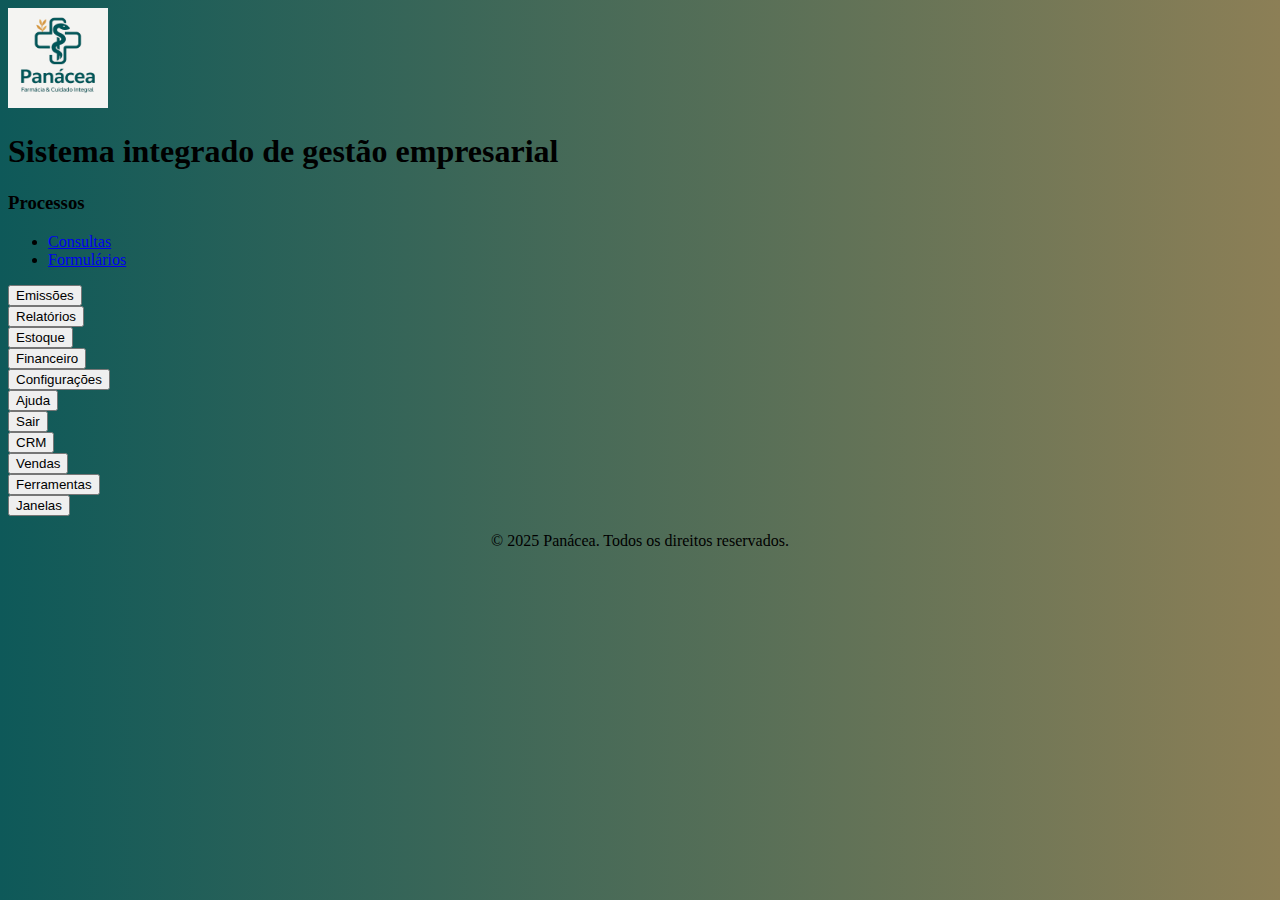
<file: FrontEnd/index.html>
<!DOCTYPE html>
<html lang="pt-br">
<head>
    <meta charset="UTF-8">
    <meta name="viewport" content="width=device-width, initial-scale=1.0">
    <title>Panácea Software</title>
    <meta name = "description" content = "Software de gestão empresarial Panácea, sistema integrado para controle financeiro, estoque, vendas e CRM."> 
    <meta name = "keywords" content = "Sistema de gestão, software empresarial, ERP, CRM, automação de negócios, controle financeiro e gestão de estoque"> 
    <meta name = "author" content = "Panácea"> 
    <meta name = "format-detection" content = "telephone=no"> 
    <meta name = "robots" content = "index, follow">
    <meta name = "format-detection" content= "telephone=no">
    <link rel ="icon" href = "./imgs/Panácea.jpg"> 
    <link rel="stylesheet" href = "style.css"> 
    <link rel = "cannonical" href = "https://www.panacea.com.br">
    <link rel ="stylesheet" href ="style.css">
</head>
<body>
    <header>
        <img src="./imgs/Panácea.jpg" alt="Logo da Panácea" style="width:100px;height:100px;">
            <h1>Sistema integrado de gestão empresarial</h1>
            <nav>
                <h3>Processos</h3>
                <ul>
                    <li><a href = "consultas.html">Consultas</a></li>
                    <li><a href = "formularios.html">Formulários</a></li>
                </ul>
                <button onclick = >Emissões</button><br>
                <button onclick = >Relatórios</button><br>
                <button onclick = >Estoque</button><br>
                <button onclick = >Financeiro</button><br>
                <button onclick = >Configurações</button><br>
                <button onclick = >Ajuda</button><br>
                <button onclick = >Sair</button><br>
                <button onclick = >CRM</button><br>
                <button onclick = >Vendas</button><br>
                <button onclick = >Ferramentas</button><br>
                <button onclick = >Janelas</button><br>
            </nav>
    </header>
<footer style ="text-align: center;">
     <p>© 2025 Panácea. Todos os direitos reservados.</p>
</footer>

     <script src="JavaScript.js"></script> 
</body>
</html>
</file>
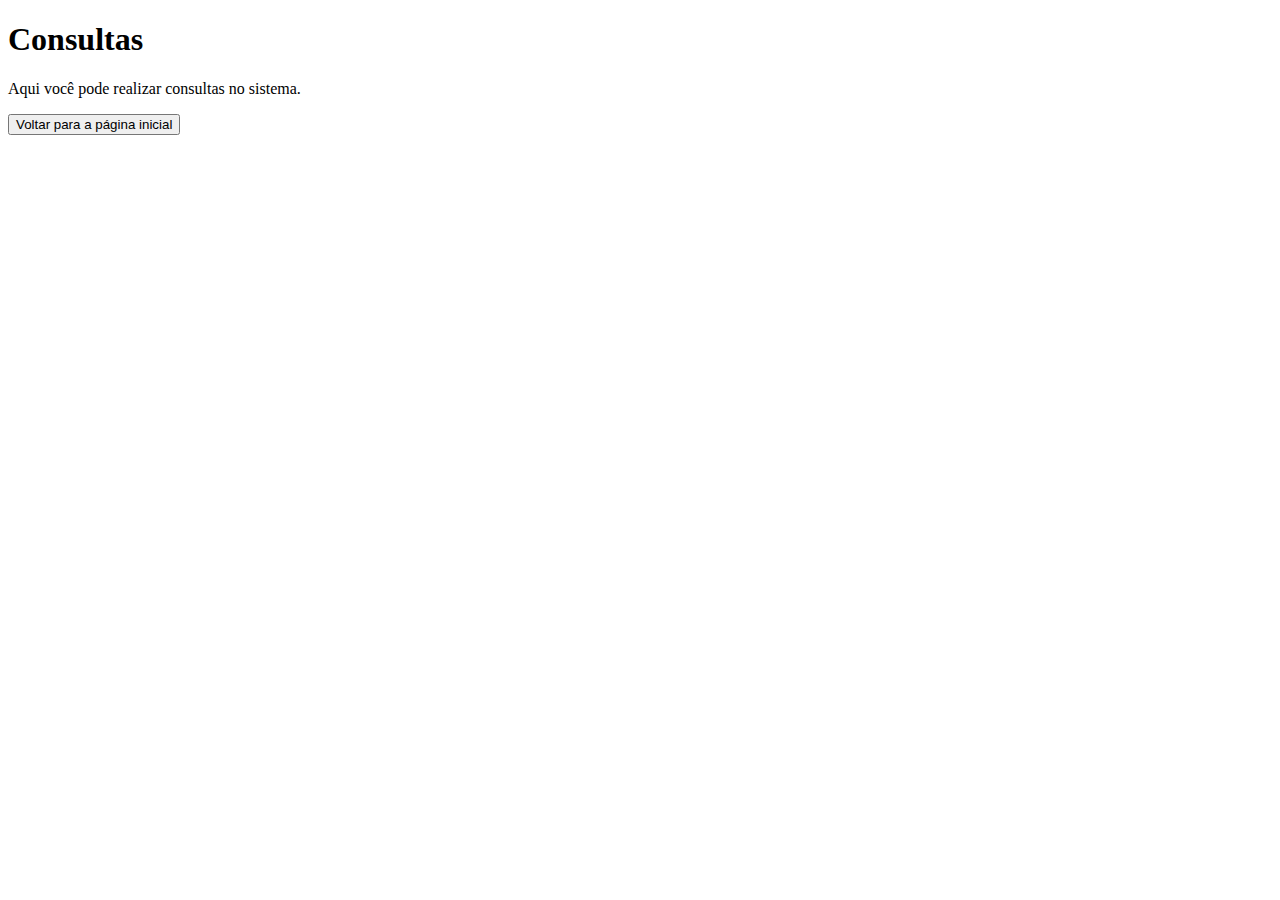
<file: Consultas.html>
<!DOCTYPE html>
<html lang="pt-br">
<head>
    <meta charset="UTF-8">
    <meta name="viewport" content="width=device-width, initial-scale=1.0">
    <link rel ="icon" href = "Panácea.jpg">
    <title>Consultas</title>
</head>
<body>
    <h1>Consultas</h1>
    <p>Aqui você pode realizar consultas no sistema.</p>
    <button onclick="window.location.href='index.html'">Voltar para a página inicial</button>

    
</body>
</html>
</file>
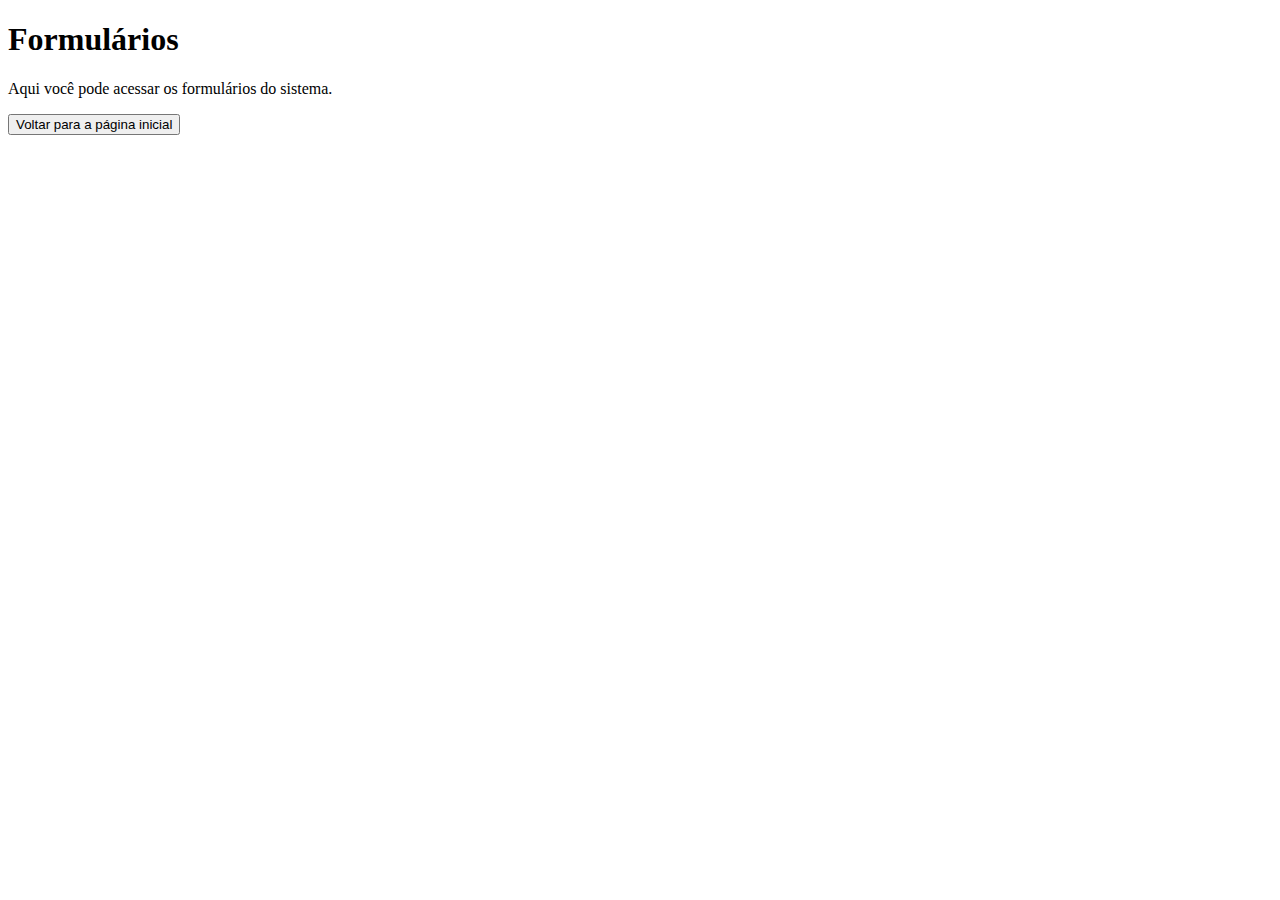
<file: Formulários.html>
<!DOCTYPE html>
<html lang="pt=br">
<head>
    <meta charset="UTF-8">
    <meta name="viewport" content="width=device-width, initial-scale=1.0">
    <link rel ="icon" href = "Panácea.jpg">
    <title>Formulários</title>
</head>
<body>
    <h1>Formulários</h1>
    <p>Aqui você pode acessar os formulários do sistema.</p>
    <button onclick="window.location.href='index.html'">Voltar para a página inicial</button>
    
</body>
</html>
</file>
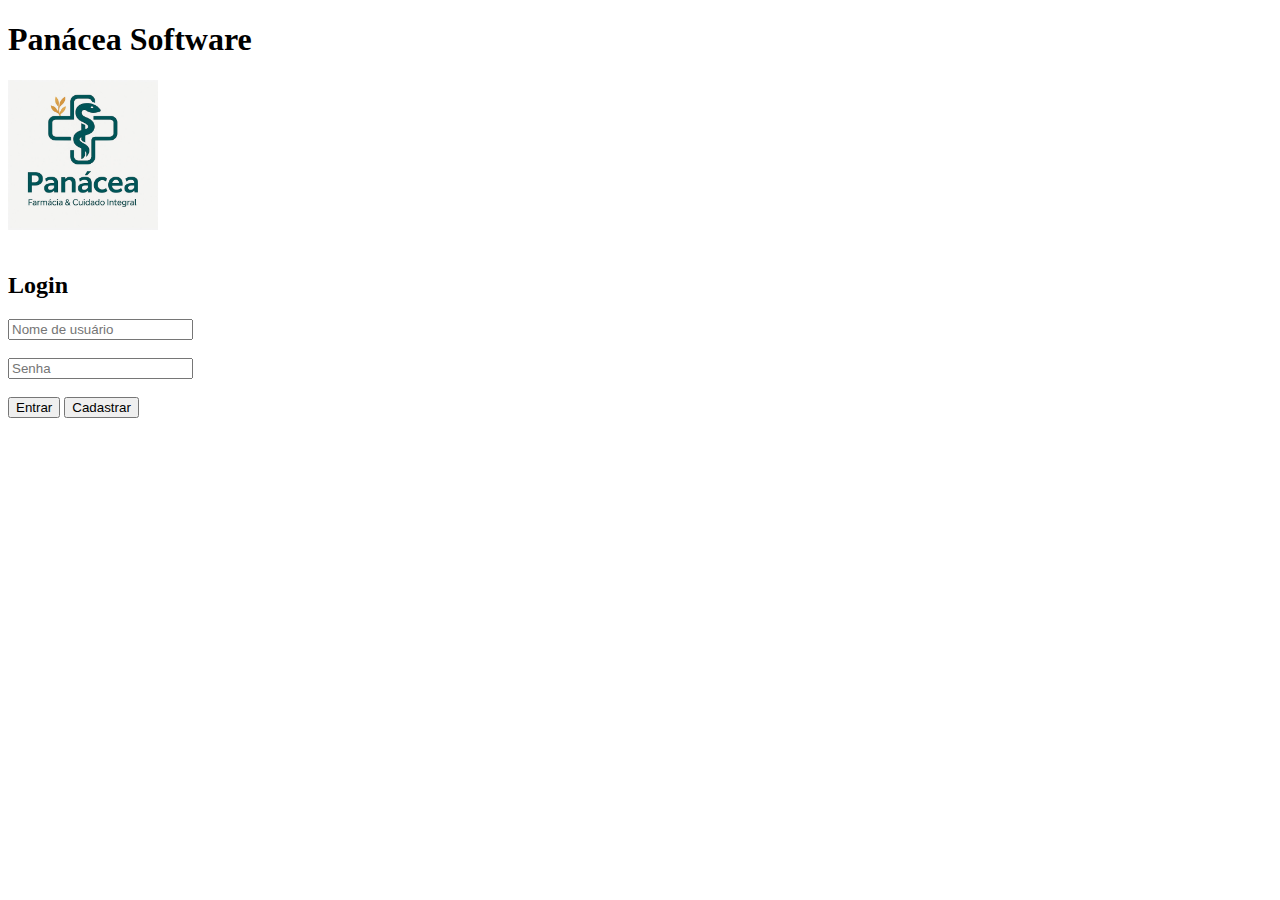
<file: Login.html>
<!DOCTYPE html>
<html lang="pt-br">
<head>
    <meta charset="UTF-8">
    <meta name="viewport" content="width=device-width, initial-scale=1.0">
    <link rel ="icon" href = "Panácea.jpg">
    <title>Login</title>
</head>
<body>
    <h1>Panácea Software</h1>
    <img src ="Panácea.png" alt ="Logo Panácea" style ="width:150px;height:150px;"><br><br>
    <h2>Login</h2>
    <input type = "text" id = "username" placeholder ="Nome de usuário"><br><br>
    <input type = "password" id = "password" placeholder ="Senha"><br><br>
    <button onclick = "login()">Entrar</button>
    <button onclick = "window.location.href = 'Cadastro.html'">Cadastrar</button><br><br>

        <script>
            function login(Login){
            var user = document.getElementById("username").value;
            var pass = document.getElementById("password").value;
            }
            if(user === "admin" && pass === "1234"){
                alert("Login bem-sucedido! Bem-vindo, " + user + ".");
                window.location.href = "Index.html"; 
            } else {
                alert("Nome de usuário ou senha incorretos. Tente novamente.");
            }
        </script>
</body>
</html>
</file>
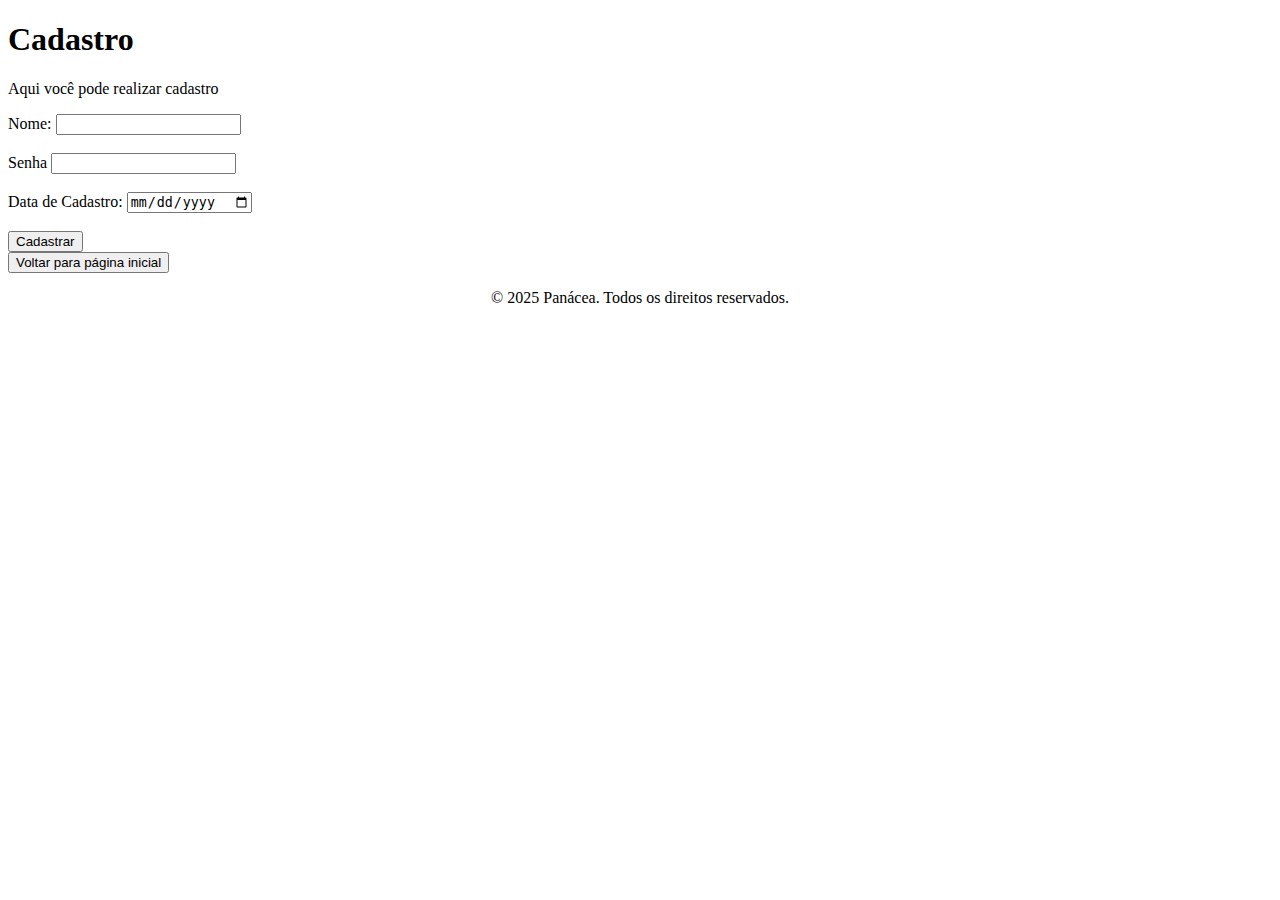
<file: frontEnd/Cadastro.html>
<!DOCTYPE html>
<html lang="pt-br">
<head>
    <meta charset="UTF-8">
    <meta name="viewport" content="width=device-width, initial-scale=1.0">
    <title>Cadastro</title>
</head>
<body>
    <h1>Cadastro</h1>
    <p>Aqui você pode realizar cadastro</p>
    <form method = "post" action =  >
        <label for ="nome">Nome:</label>
        <input type = "nome" name = "nome" id="nome" required><br><br>

        <label for ="senha">Senha</label>
        <input type="password" name="senha" id="senha" requires><br><br>

        <label for="data">Data de Cadastro:</label>
        <input type="date" name="data" id="data" value="<?php echo date('d-m-y'); ?>" required><br><br>

        <input type="submit" value="Cadastrar">
    </form>
      <button onclick = "window.location.href = 'index.html'">Voltar para página inicial</button>
    <footer style ="text-align: center;">
     <p>© 2025 Panácea. Todos os direitos reservados.</p>
</footer>
</body>
</html>
</file>
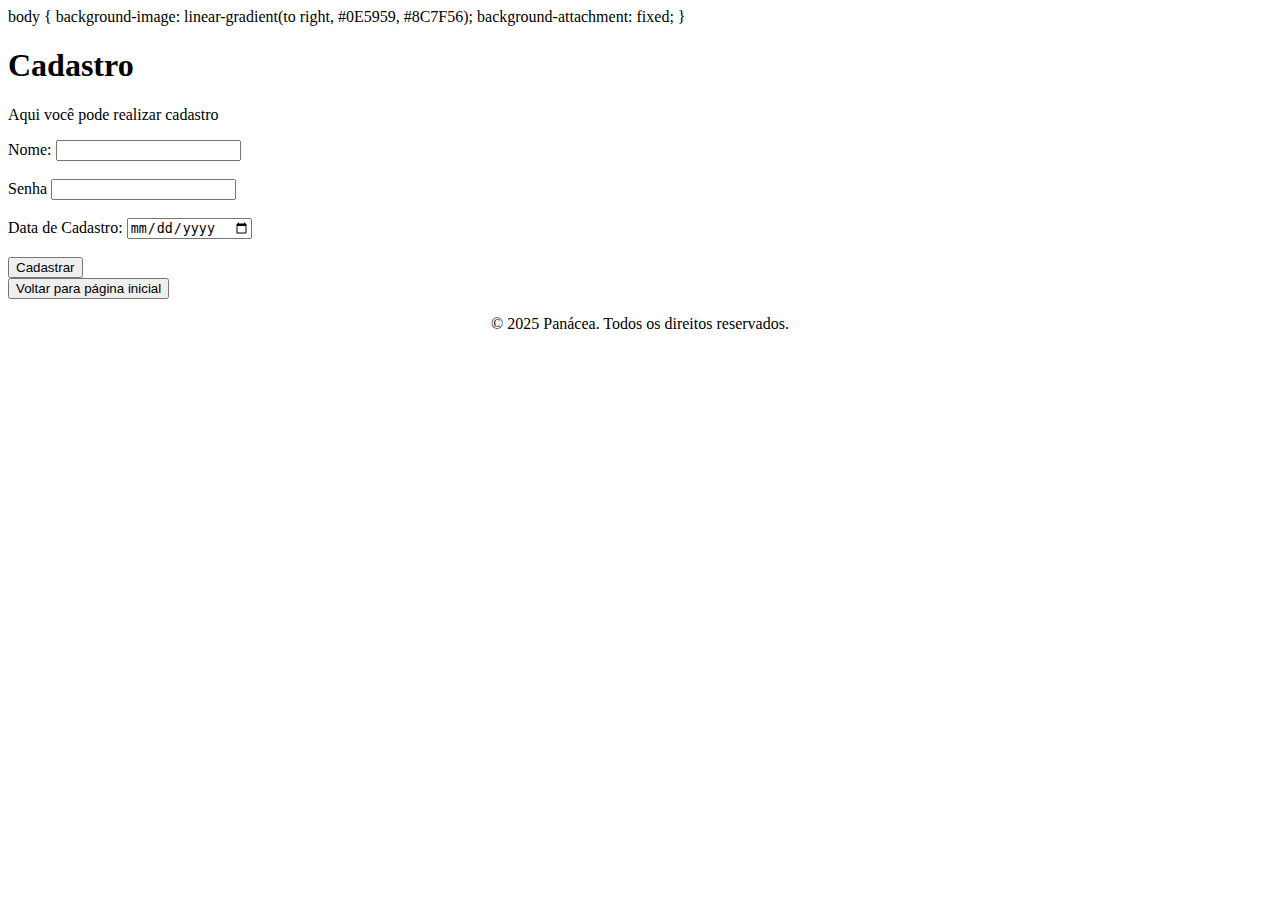
<file: FrontEnd/cadastro.html>
<!DOCTYPE html>
<html lang="pt-br">
<head>
    <meta charset="UTF-8">
    <meta name="viewport" content="width=device-width, initial-scale=1.0">
    <title>Cadastro</title>
    body {
    background-image: linear-gradient(to right, #0E5959, #8C7F56);
    background-attachment: fixed;
}
</head>
<body>
    <h1>Cadastro</h1>
    <p>Aqui você pode realizar cadastro</p>
    <form method = "post" action =  >
        <label for ="nome">Nome:</label>
        <input type = "nome" name = "nome" id="nome" required><br><br>

        <label for ="senha">Senha</label>
        <input type="password" name="senha" id="senha" requires><br><br>

        <label for="data">Data de Cadastro:</label>
        <input type="date" name="data" id="data" value="<?php echo date('d-m-y'); ?>" required><br><br>

        <input type="submit" value="Cadastrar">
    </form>
      <button onclick = "window.location.href = 'index.html'">Voltar para página inicial</button>
    <footer style ="text-align: center;">
     <p>© 2025 Panácea. Todos os direitos reservados.</p>
</footer>
</body>
</html>
</file>
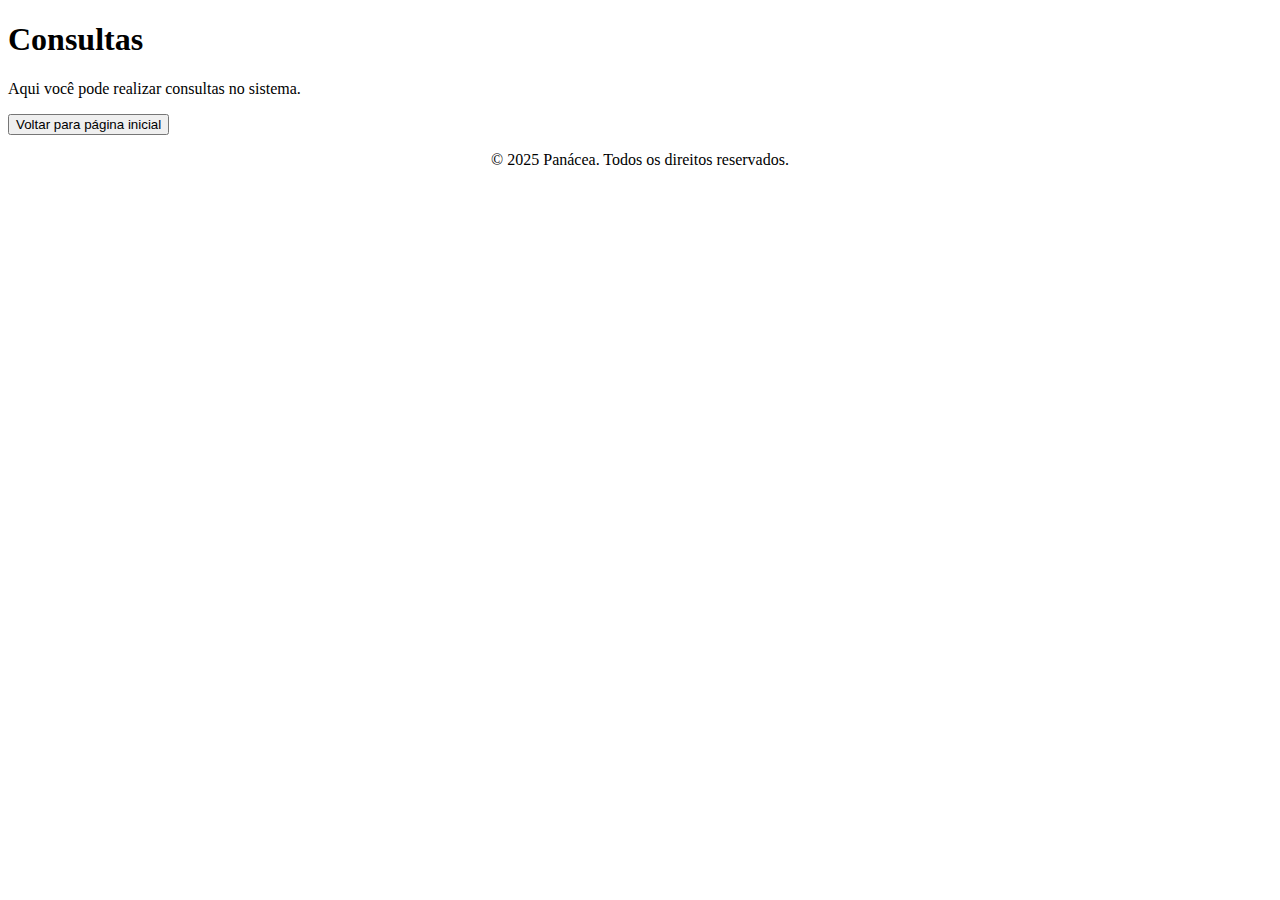
<file: frontEnd/Consultas.html>
<!DOCTYPE html>
<html lang="pt-br">
<head>
    <meta charset="UTF-8">
    <meta name="viewport" content="width=device-width, initial-scale=1.0">
    <link rel ="icon" href = "./imgs/Panácea.jpg">
    <title>Consultas</title>
</head>
<body>
    <h1>Consultas</h1>
    <p>Aqui você pode realizar consultas no sistema.</p>


    <button onclick = "window.location.href = 'index.html'">Voltar para página inicial</button>
    <footer style ="text-align: center;">
     <p>© 2025 Panácea. Todos os direitos reservados.</p>
</footer>
    
</body>
</html>
</file>
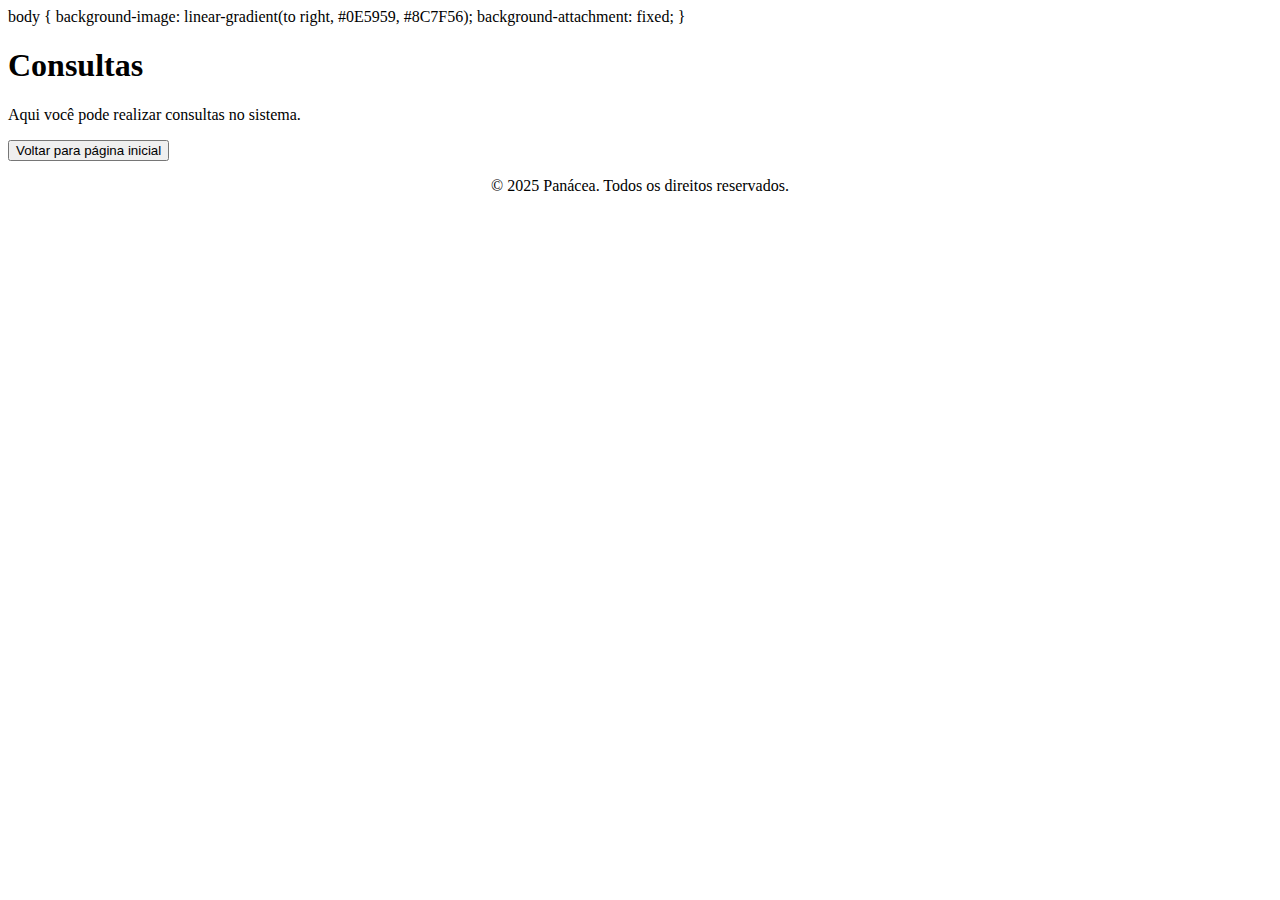
<file: FrontEnd/consultas.html>
<!DOCTYPE html>
<html lang="pt-br">
<head>
    <meta charset="UTF-8">
    <meta name="viewport" content="width=device-width, initial-scale=1.0">
    <link rel ="icon" href = "./imgs/Panácea.jpg">
    <title>Consultas</title>
    
    body {
    background-image: linear-gradient(to right, #0E5959, #8C7F56);
    background-attachment: fixed;
}
</head>
<body>
    <h1>Consultas</h1>
    <p>Aqui você pode realizar consultas no sistema.</p>


    <button onclick = "window.location.href = 'index.html'">Voltar para página inicial</button>
    <footer style ="text-align: center;">
     <p>© 2025 Panácea. Todos os direitos reservados.</p>
</footer>
    
</body>
</html>
</file>
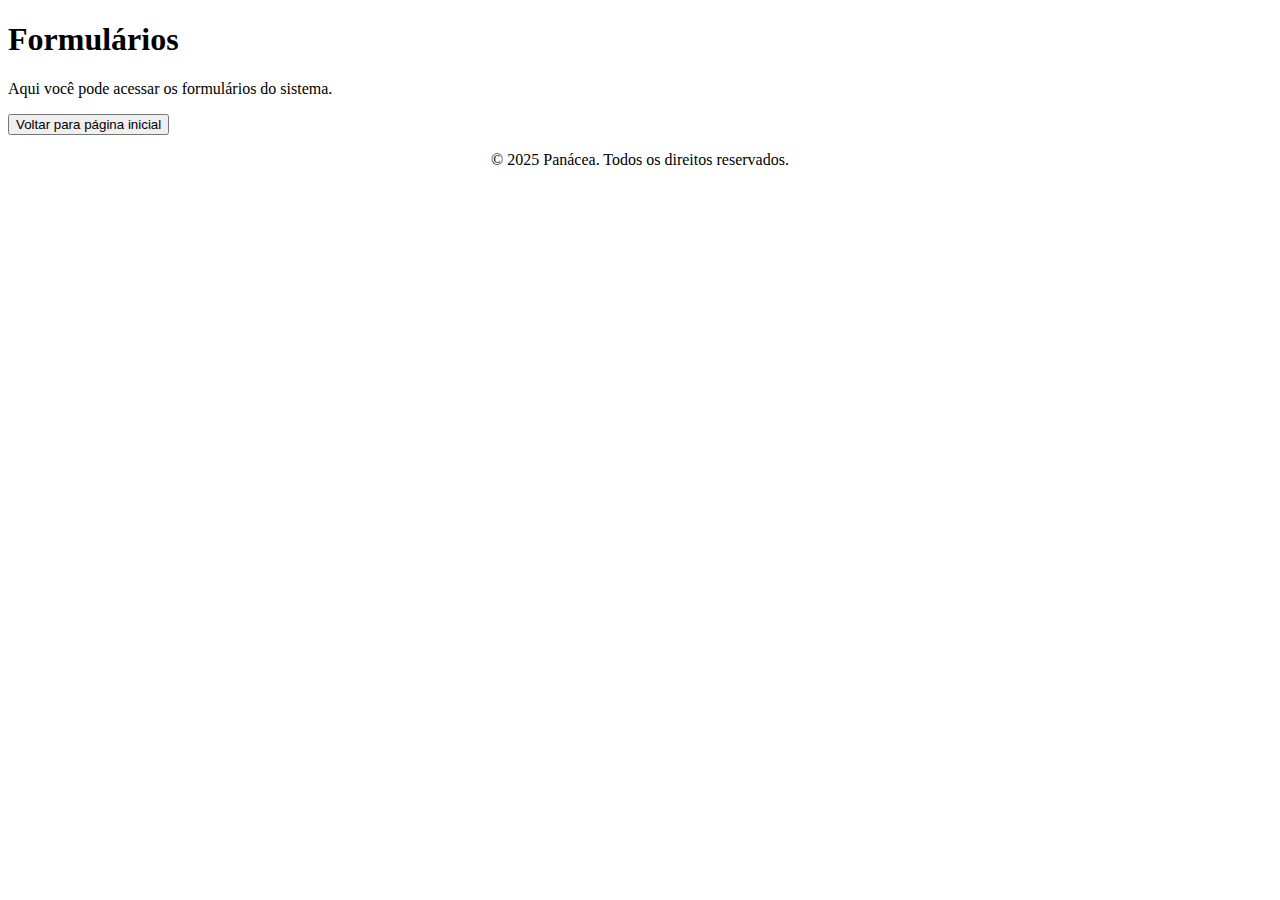
<file: FrontEnd/formularios.html>
<!DOCTYPE html>
<html lang="pt=br">
<head>
    <meta charset="UTF-8">
    <meta name="viewport" content="width=device-width, initial-scale=1.0">
    <link rel ="icon" href = "./imgs/Panácea.jpg">
    <title>Formulários</title>
</head>
<body>
    <h1>Formulários</h1>
        <p>Aqui você pode acessar os formulários do sistema.</p>

    
        <button onclick = "window.location.href = 'index.html'">Voltar para página inicial</button>
    <footer style ="text-align: center;">
        <p>© 2025 Panácea. Todos os direitos reservados.</p>
    </footer>
</body>
</html>
</file>
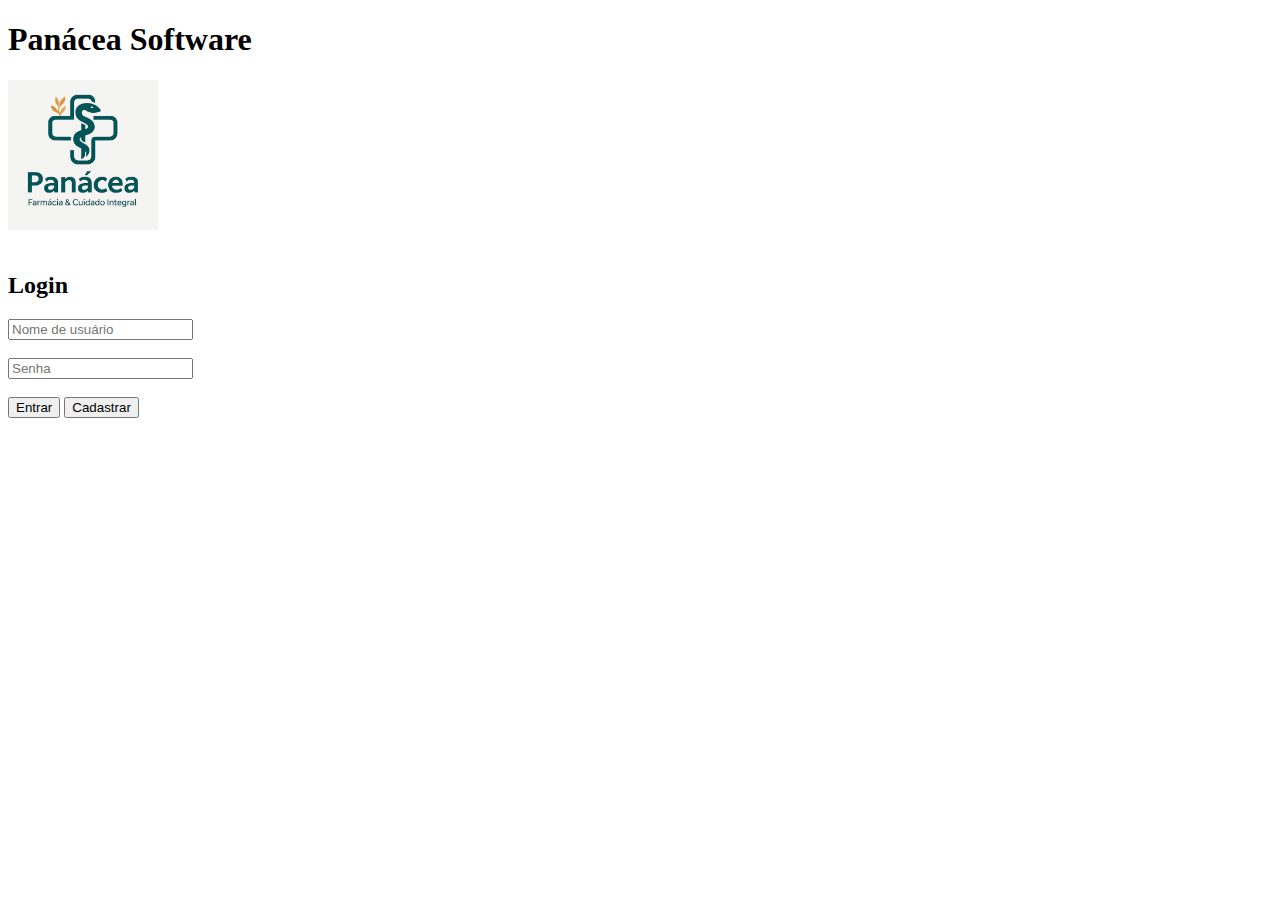
<file: frontEnd/Login.html>
<!DOCTYPE html>
<html lang="pt-br">
<head>
    <meta charset="UTF-8">
    <meta name="viewport" content="width=device-width, initial-scale=1.0">
    <link rel ="icon" href = "./imgs/Panácea.jpg">
    <title>Login</title>
</head>
<body>
    <h1>Panácea Software</h1>
    <img src ="./imgs/Panácea.jpg" alt ="Logo Panácea" style ="width:150px;height:150px;"><br><br>
    <h2>Login</h2>
    <input type = "text" id = "username" placeholder ="Nome de usuário"><br><br>
    <input type = "password" id = "password" placeholder ="Senha"><br><br>
    <button onclick = "login()">Entrar</button>
    <button onclick = "window.location.href = 'Cadastro.html'">Cadastrar</button><br><br>

        <script>
            function login(Login){
            var user = document.getElementById("username").value;
            var pass = document.getElementById("password").value;
            }
            if(user === "admin" && pass === "1234"){
                alert("Login bem-sucedido! Bem-vindo, " + user + ".");
                window.location.href = "Index.html"; 
            } else {
                alert("Nome de usuário ou senha incorretos. Tente novamente.");
            }
        </script>
</body>
</html>
</file>
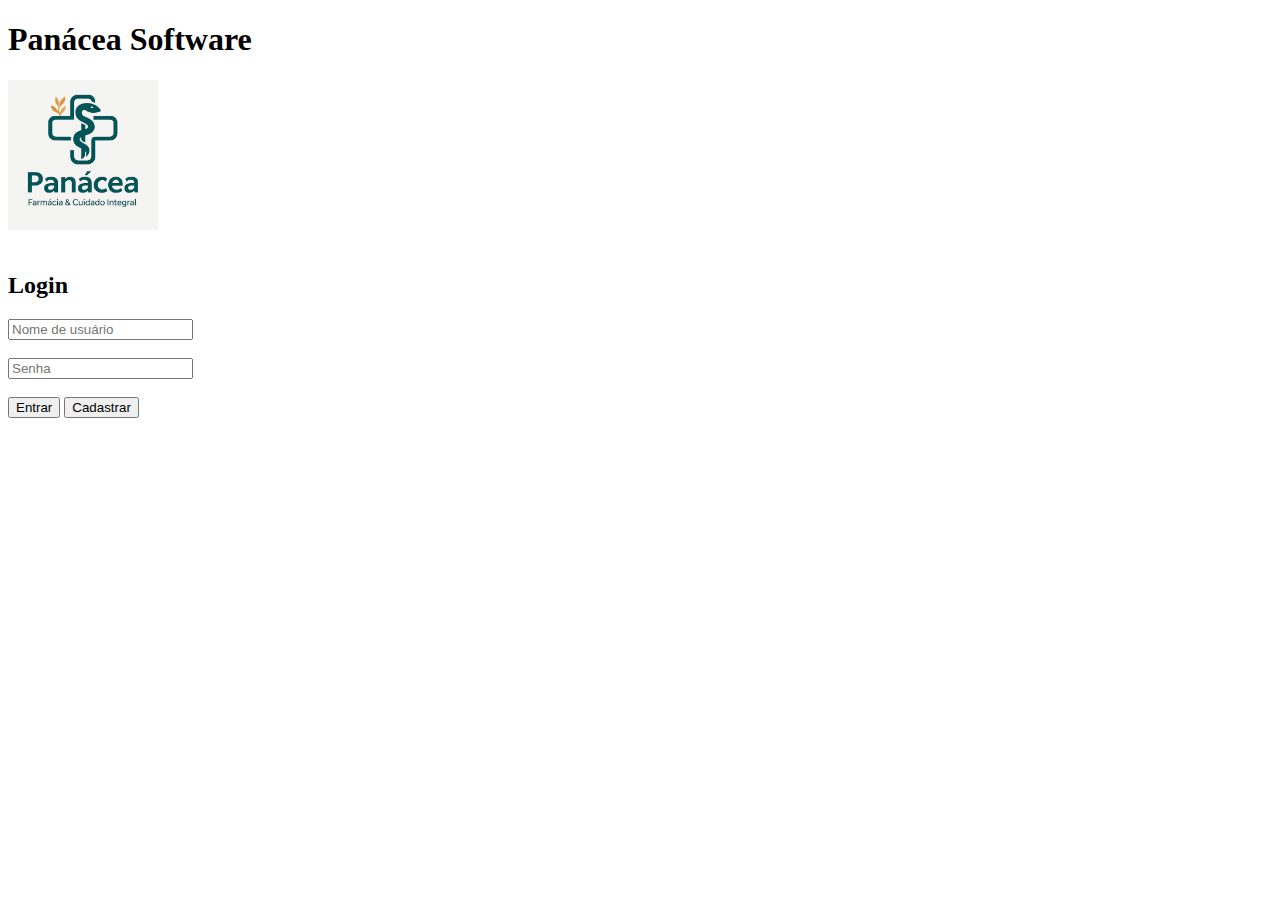
<file: FrontEnd/login.html>
<!DOCTYPE html>
<html lang="pt-br">
<head>
    <meta charset="UTF-8">
    <meta name="viewport" content="width=device-width, initial-scale=1.0">
    <link rel ="icon" href = "./imgs/Panácea.jpg">
    <title>Login</title>
</head>
<body>
    <h1>Panácea Software</h1>
    <img src ="./imgs/Panácea.jpg" alt ="Logo Panácea" style ="width:150px;height:150px;"><br><br>
    <h2>Login</h2>
    <form action = "" method ="POST">
    <input type = "text" id = "username" placeholder ="Nome de usuário"><br><br>
    <input type = "password" id = "password" placeholder ="Senha"><br><br>
    <button type = "submit">Entrar</button>
    <button onclick = "window.location.href = 'cadastro.html'">Cadastrar</button><br><br>
    </form>
        <script>
            function login(Login){
            var user = document.getElementById("username").value;
            var pass = document.getElementById("password").value;
            }
            if(user === "admin" && pass === "1234"){
                alert("Login bem-sucedido! Bem-vindo, " + user + ".");
                window.location.href = "index.html"; 
            } else {
                alert("Nome de usuário ou senha incorretos. Tente novamente.");
            }
        </script>
</body>
</html>
</file>
<file: FrontEnd/style.css>
@charset "UTF-8";

body {
    background-image: linear-gradient(to right, #0E5959, #8C7F56);
    background-attachment: fixed;
}
</file>
